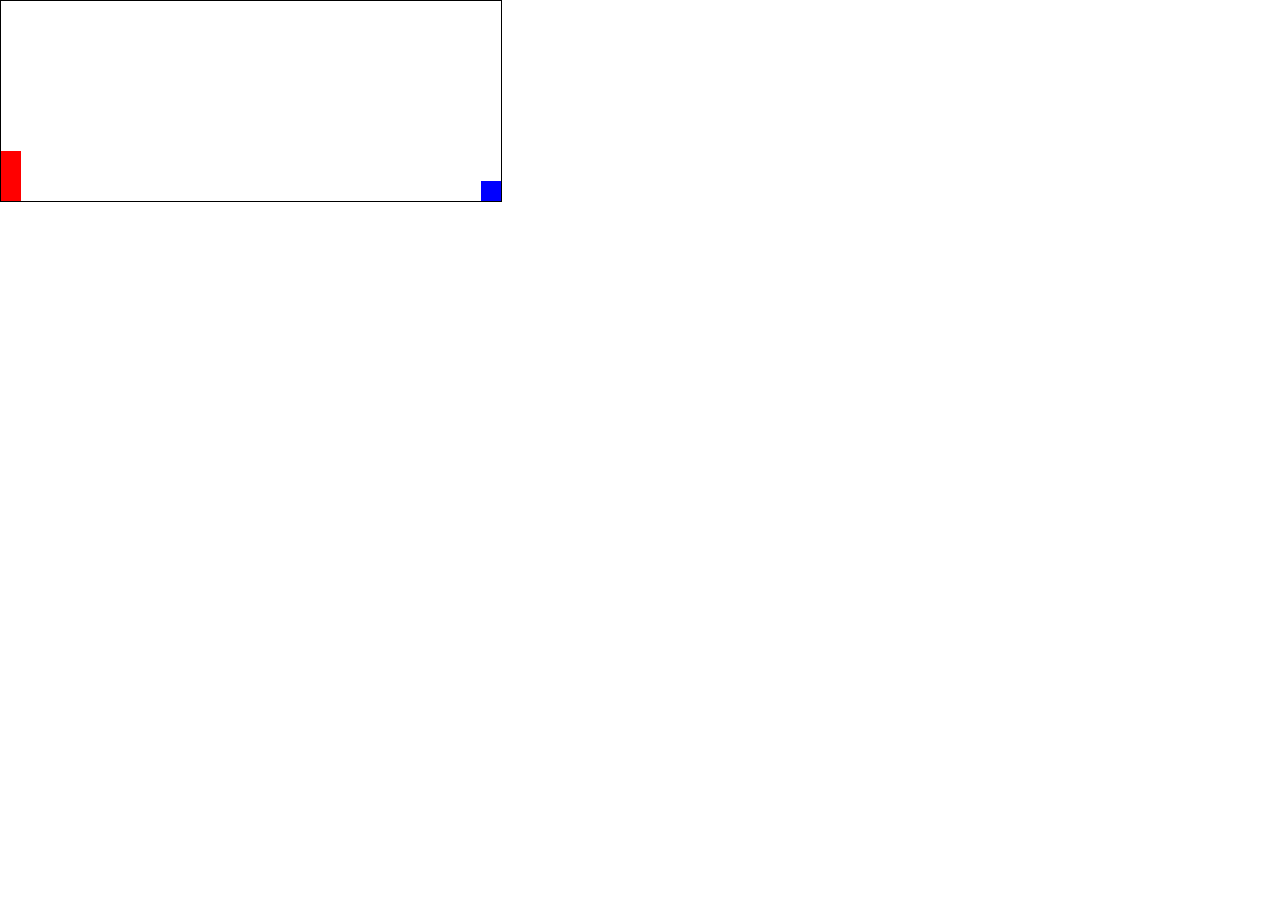
<file: index.html>
<!DOCTYPE html>
<html lang="en" onclick="jump()">
<head>
    <meta charset="UTF-8">
    <title>Game</title>
    <link rel="stylesheet" href="style.css">
</head>
<body>
    <div id="game">
        <div id="character"></div>
        <div id="block"></div>
    </div>
    
</body>
<script src="script.js"></script>
</html>
</file>
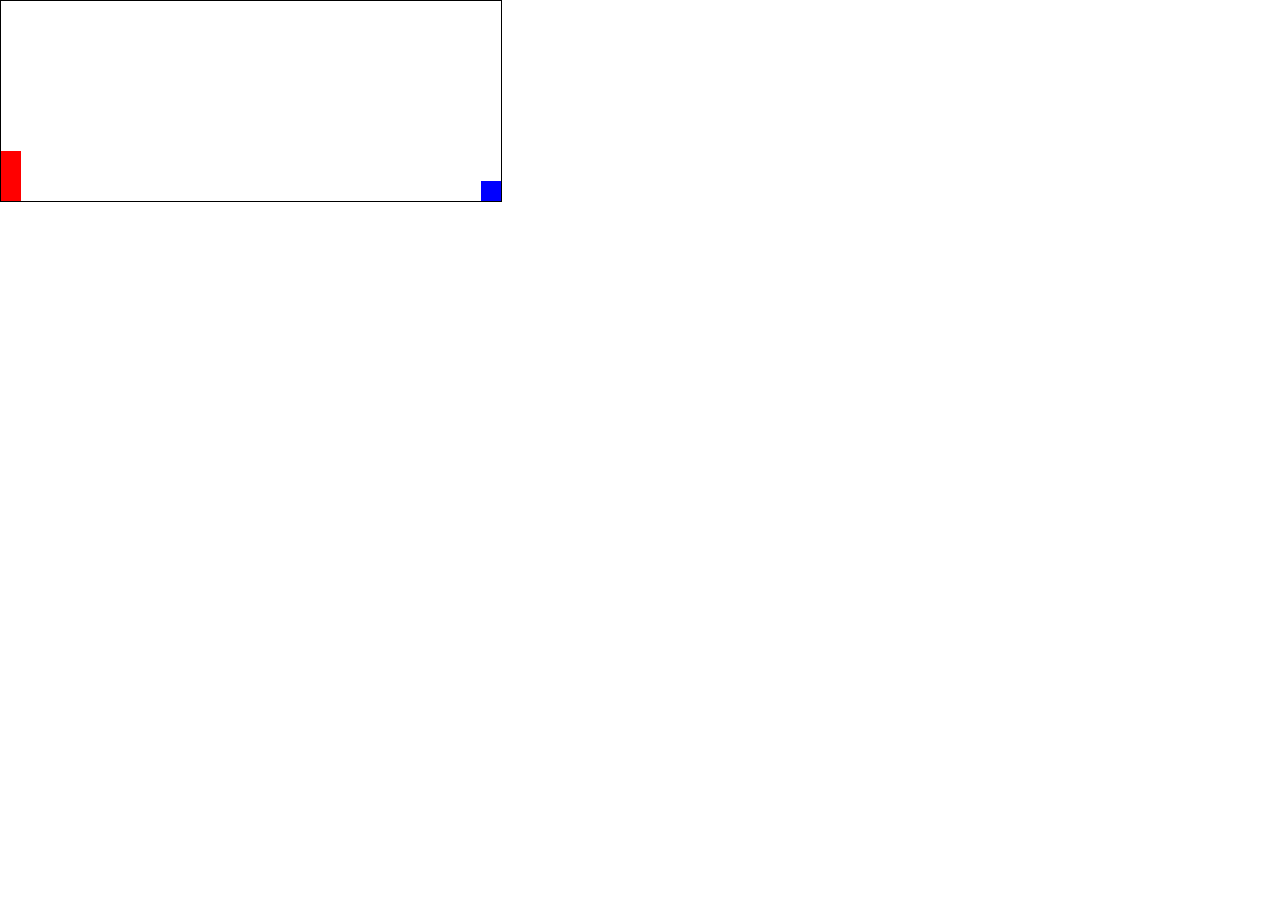
<file: dinosaur.html>
<!DOCTYPE html>
<html lang="en" onclick="jump()">
<head>
    <meta charset="UTF-8">
    <title>Game</title>
    <link rel="stylesheet" href="style.css">
</head>
<body>
    <div id="game">
        <div id="character"></div>
        <div id="block"></div>
    </div>
    
</body>
<script src="script.js"></script>
</html>
</file>
<file: style.css>
*{
    padding: 0;
    margin: 0;
}
#game{
    width: 500px;
    height: 200px;
    border: 1px solid black;
}
#character{
    width: 20px;
    height: 50px;
    background-color: red;
    position: relative;
    top: 150px;
}
.animate{
    animation: jump 500ms ;
}
@keyframes jump{
    0%{top: 150px;}
    30%{top: 100px;}
    50%{top: 100px;}
    100%{top: 150px;}
}
#block{
    width: 20px;
    height: 20px;
    background-color: blue;
    position: relative;
    top: 130px;
    left: 480px;
    animation: block 1s infinite linear;
}
@keyframes block{
    0%{left: 480px;}
    100%{left: -40px;}
}
</file>
